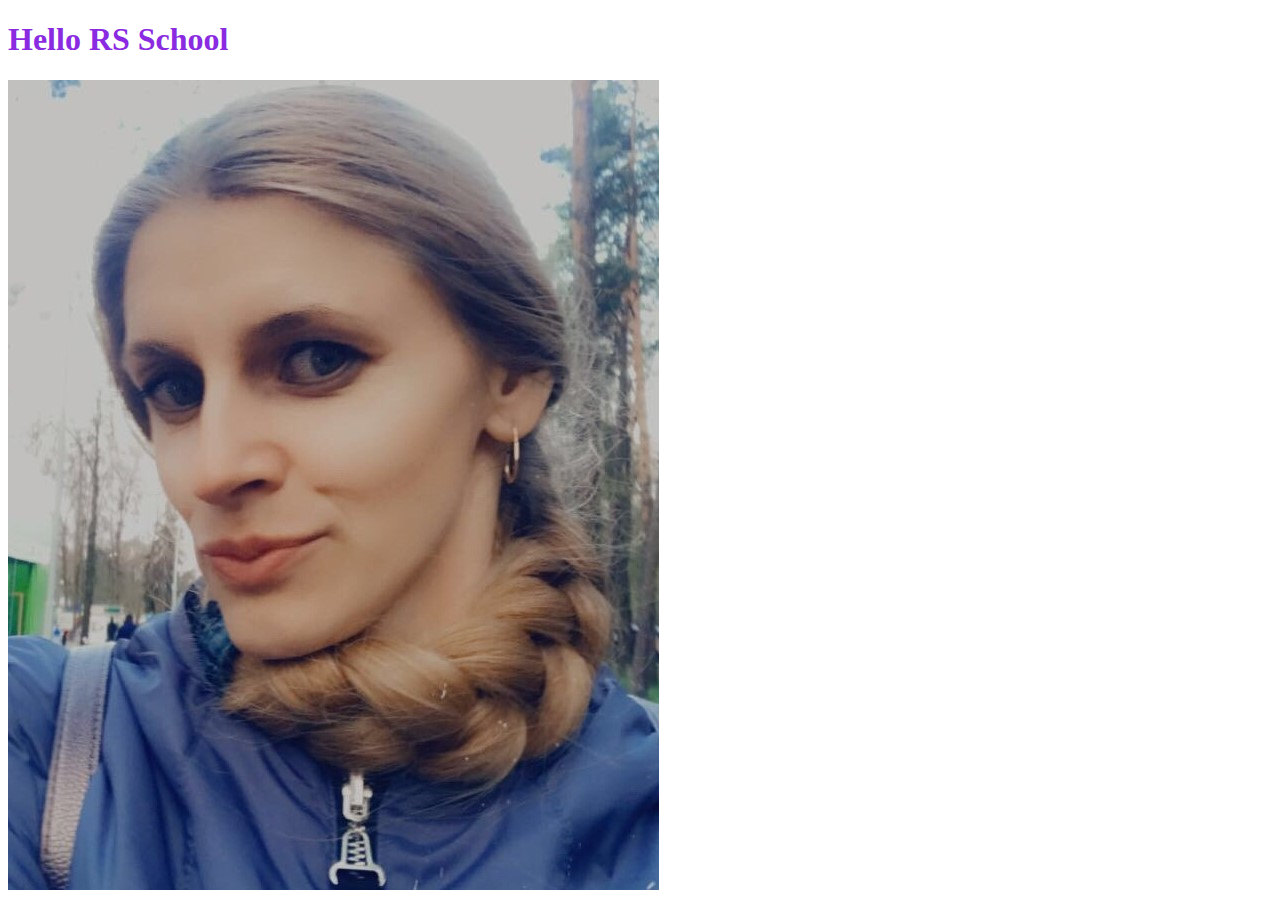
<file: index.html>
<!DOCTYPE html>

<html lang="en">




<head>

   <meta charset="UTF-8">

   <meta http-equiv="X-UA-Compatible" content="IE=edge">

   <meta name="viewport" content="width=device-width, initial-scale=1.0">

   <title>Document</title>

   <link rel="stylesheet" href="./style/style.css">




</head>

<body>

   <h1 class="header">Hello RS School</h1>
   <img src="./img/foto.jpg" alt="foto">

</body>

</html>
</file>
<file: style/style.css>
.header{ 

   color: blueviolet; 
 
 }
</file>
